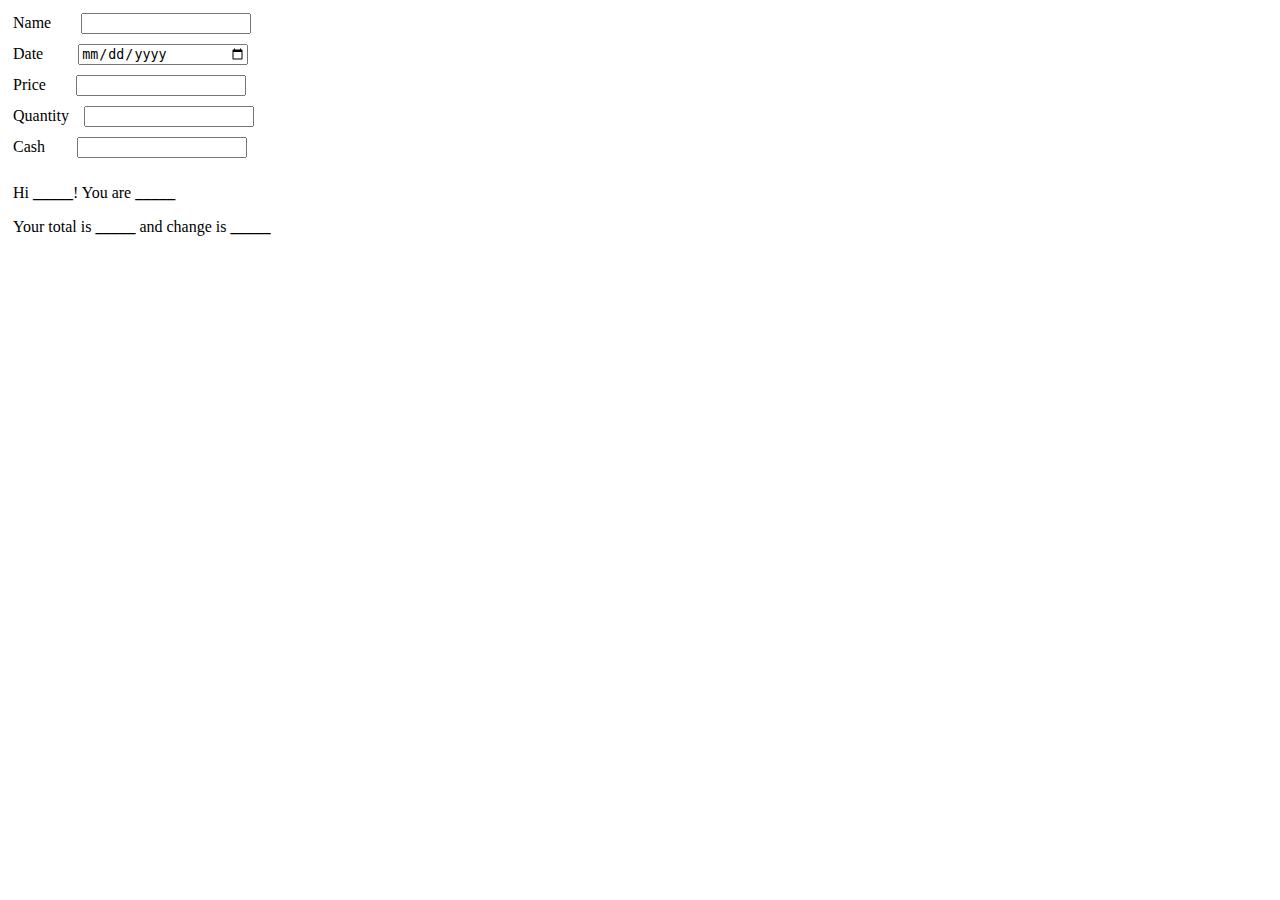
<file: assignments/2/index.html>
<html>
    <head>
        <title>Case Study</title>
        <link rel = 'stylesheet' href = 'styles/style.css' />
        <script type = 'text/javascript' src = 'scripts/functions.js'></script>
    </head>

    <body>
      <div><a>Name</a><input type = 'text' id = 'name' onkeyup = 'displayName(this.value);'></div>
      <div><a>Date</a><input type = 'date' id = 'date' onchange = 'displayAge(this.value);'></div>
      <div><a>Price</a><input type = 'text' id = 'price' onkeyup = 'calculate();'></div>
      <div><a>Quantity</a><input type = 'text' id = 'quantity' onkeyup = 'calculate();'></div>
      <div><a>Cash</a><input type = 'text' id = 'cash' onkeyup = 'calculate();'></div>

      <div>
        <p>Hi <span id = 'nameLabel'>_____</span>! You are <span id = 'ageLabel'>_____</span></p>
        <p>Your total is <span id = 'totalPriceLabel'>_____</span> and change is <span id = 'changeLabel'>_____</span></p>
      </div>
    </body>
</html>
</file>
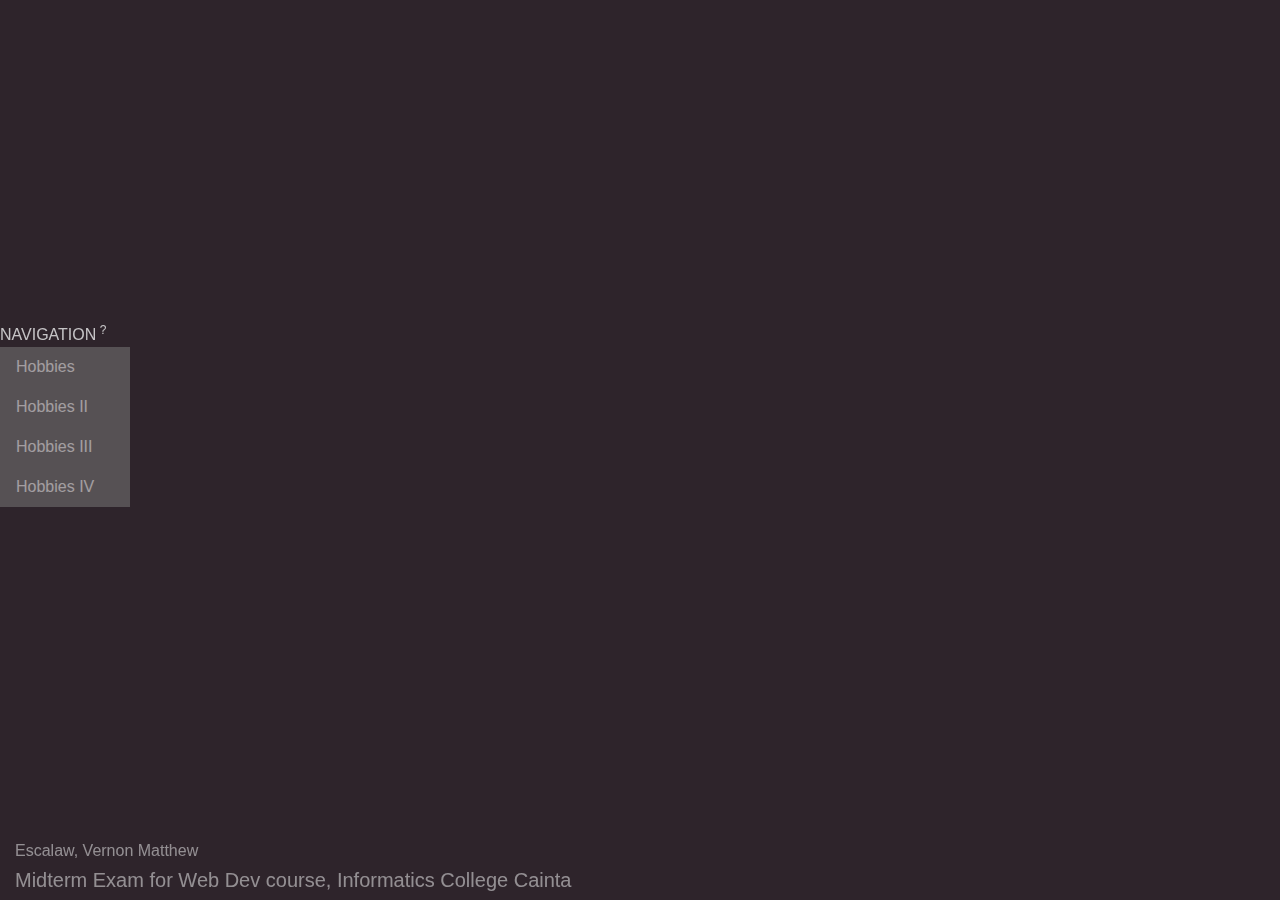
<file: exams/midterm/index.html>
<!doctype html>
<html>

  <head>
    <meta name="viewport" content="width=device-width, initial-scale=1, maximum-scale=1, user-scalable=0" />
    <title>Midterm Exam</title>
    <link href="../../lib/bootstrap.min.css" rel="stylesheet" />
    <link href="./styles/style.css" rel="stylesheet"/>
    
    <script type="text/javascript" src="../../lib/jquery.min.js"></script>
    <script type="text/javascript" src="../../lib/bootstrap.min.js"></script>
    <script type="text/javascript" src="../../lib/popper.min.js"></script>
    <script type="text/javascript" src="./scripts/script.js"></script>
  </head>

  <body>
    <div class="container-fluid">

      <div class="row">

        <!-- Menu -->

        <div class="col-1 px-0">
          <nav class="navbar navbar-light navbar-expand-sm px-0 flex-row flex-nowrap float-left">
            <div class="nav">
              <a class="nav-item text-light text-uppercase" id="pop-target">
                <span id="pop">You can navigate with<br />1, 2, 3, or 4 too!</span>
                Navigation<sup>&nbsp;?</sup>
              </a>
              <a class="nav-item nav-link" href="#hb" data-toggle="collapse" data-target="#hb49">Hobbies</a>
              <a class="nav-item nav-link" href="#hb2" data-toggle="collapse" data-target="#hb50">Hobbies II</a>
              <a class="nav-item nav-link" href="#hb3" data-toggle="collapse" data-target="#hb51">Hobbies III</a>
              <a class="nav-item nav-link" href="#hb4" data-toggle="collapse" data-target="#hb52">Hobbies IV</a>
            </div>
          </nav>
        </div>

        <div class="col-11 px-0">

          <div id="content" class="row">

            <!-- The 4 Pages. Numbers after "hb" means it's their assigned keycode (1, 2, 3, 4 respectively)
            hb49 = Hobbies
            hb50 = Hobbies II
            hb51 = Hobbies III
            hb52 = Hobbies IV -->

            <div id = "hb49" scroll-to="5%" class="content rounded-bottom collapse col-11" data-parent="#content">
              <span class="display-2">Hobbies</span>
              <span class="text-black-50"><br />Gaming</span>
              <p>
                Walking my way downtown...
              </p>
              <a href="https://steamcommunity.com/id/gazmull" class="btn btn-dark">Steam</a>
              <hr />
      
              <div class="carousel1-container">
                <div id="carousel1" class="carousel slide" data-ride="carousel">
                  <ol class="carousel-indicators">
                    <li data-target="#carousel1" data-slide-to="0" class="active"></li>
                    <li data-target="#carousel1" data-slide-to="1"></li>
                    <li data-target="#carousel1" data-slide-to="2"></li>
                  </ol>
                  <div class="carousel-inner" role="listbox">
                    <div class="carousel-item active">
                      <img class="d-block w-100" alt="First slide" src="./images/gaming1.jpg" data-holder-rendered="true">
                      <div class="carousel-caption d-none d-md-block">
                        <h3>First...</h3>
                        <p>Used to play a lot of games</p>
                      </div>
                    </div>
                    <div class="carousel-item">
                      <img class="d-block w-100" alt="Second slide" src="./images/gaming2.jpg" data-holder-rendered="true">
                      <div class="carousel-caption d-none d-md-block">
                        <h3>Then...</h3>
                        <p>I played a minor of cashgrab F2P games</p>
                      </div>
                    </div>
                    <div class="carousel-item">
                        <img class="d-block w-100" alt="Third slide" src="./images/gaming3.jpg">
                        <div class="carousel-caption d-none d-md-block">
                          <h3>Finally...</h3>
                          <p>Here we are just reading, writing, and watching...</p>
                        </div>
                    </div>
                  </div>
                  <a class="carousel-control-prev" href="#carousel1" role="button" data-slide="prev"><span class="carousel-control-prev-icon" aria-hidden="true"></span></a>
                  <a class="carousel-control-next" href="#carousel1" role="button" data-slide="next"><span class="carousel-control-next-icon" aria-hidden="true"></span></a>
                </div>
              </div>  
            </div>
      
            <div id = "hb50" scroll-to="10%" class="content rounded-bottom collapse col-11" data-parent="#content">
              <span class="display-2">Hobbies II</span>
              <span class="text-black-50"><br />Drawing</span>
              <p>
                Still a hobbyist digital artist... 
              </p>
              <a href="https://thegzm.deviantart.com" class="btn btn-success">deviantArt</a>
              <hr />
    
              <div class="container">
                <div class="row">
                  <div class="col-4">
                    <div class="col-10 text-center img-wrapper">
                      <img class="img-thumbnail" src="images/drawing1.png" />
                      <div class="img-overlay">
                        <div class="col-12 img-caption font-weight-bold">Elsword - Ara Haan</div>
                      </div>
                    </div>
                  </div>
                  <div class="col-4">
                    <div class="col-10 text-center img-wrapper">
                      <img class="img-thumbnail" src="images/drawing2.png" />
                      <div class="img-overlay">
                        <div class="col-12 img-caption font-weight-bold">MS Gundam Girls - Barbatos (Original)</div>
                      </div>
                    </div>
                  </div>
                  <div class="col-4">
                    <div class="col-10 text-center img-wrapper">
                      <img class="img-thumbnail" src="images/drawing3.png" />
                      <div class="img-overlay">
                        <div class="col-12 img-caption font-weight-bold">MS Gundam Iron-blooded Oprhans - Kudelia</div>
                      </div>
                    </div>
                  </div>
                  <div class="col-4">
                    <div class="col-10 text-center img-wrapper">
                      <img class="img-thumbnail" src="images/drawing4.png" />
                      <div class="img-overlay">
                        <div class="col-12 img-caption font-weight-bold">Crossfire - The Fates (BL)</div>
                      </div>
                    </div>
                  </div>
                  <div class="col-4">
                    <div class="col-10 text-center img-wrapper">
                      <img class="img-thumbnail" src="images/drawing5.png" />
                      <div class="img-overlay">
                        <div class="col-12 img-caption font-weight-bold">Original - Sera Ainoi</div>
                      </div>
                    </div>
                  </div>
                  <div class="col-4">
                    <div class="col-10 text-center img-wrapper">
                      <img class="img-thumbnail" src="images/drawing6.png" />
                      <div class="img-overlay">
                        <div class="col-12 img-caption font-weight-bold">Elsword - Eve</div>
                      </div>
                    </div>
                  </div>
                </div>
              </div>
            </div>

            <div id = "hb51" scroll-to="15%" class="content rounded-bottom collapse col-11" data-parent="#content">
              <span class="display-2">Hobbies III</span>
              <span class="text-black-50"><br />Reading</span>
              <p>
                Nowadays just browsing documentations— or sometimes binge reading a bunch of badly written fictions!
              </p>
              <hr />

              <div class="row">
                <div class="col-6">
                <ul class="list-group">
                  <a class="list-inline" href="images/reading1.jpg">Tom Clancy's Ghost Recon: Choke Point</a>
                  <a class="list-inline" href="images/reading2.jpg">Metro 2033</a>
                  <a class="list-inline" href="images/reading3.png">Overlord</a>
                </ul>
                </div>
                <div id="thumbnail" class="col-6"></div>
              </div>

            </div>

            <div id = "hb52" scroll-to="20%" class="content rounded-bottom collapse col-11" data-parent="#content">
              <span class="display-2">Hobbies IV</span>
              <span class="text-black-50"><br />Programming</span>
              <p>
                pool-stack html progamre
              </p>
              <blockquote class="blockquote">
                <i>Why do you waste your developer skills to hentai games?</i>
                <footer class="blockquote-footer">A random internet friend</footer>
              </blockquote>
              <a href="https://github.com/gazmull" class="btn btn-dark">Github</a>
              <a href="https://bitbucket.org/gazmull" class="btn btn-primary">Bitbucket</a>
              <hr />

              <div class="card-group">
                <div class="col-6">
                  <div class="card">
                    <img class="card-img-top w-100" src="images/programming1.png" />
                    <div class="card-body">
                      <h5 class="card-title">Discord PaginationEmbed</h5>
                      <pre>discord-paginationembed</pre>
                      <p class="card-text">
                        A pagination utility for Discord.JS
                      </p>
                      <a href="https://github.com/gazmull/discord-paginationembed" class="btn btn-dark">Github</a>
                    </div>
                  </div>
                </div>
                <div class="col-6">
                  <div class="card">
                    <img class="card-img-top w-100" src="images/programming2.jpeg" />
                    <div class="card-body">
                      <h5 class="card-title">TheGzM.Space</h5>
                      <pre>thegzm.space</pre>
                      <p class="card-text">
                        My personal [discord] site
                      </p>
                      <a href="http://thegzm.space" class="btn btn-discord">Discord</a>
                    </div>
                  </div>
                </div>
              </div>
              
              <div class="card-group">
                <div class="col-6">
                  <div class="card">
                    <img class="card-img-top w-100" src="images/programming3.png" />
                    <div class="card-body">
                      <h5 class="card-title">MySQL Docs</h5>
                      <pre>mysql-docs</pre>
                      <p class="card-text">
                        A documentation site for MySQL
                      </p>
                      <a href="https://dev.mysql.com/docs" class="btn btn-dark">MySQL</a>
                    </div>
                  </div>
                </div>
                <div class="col-6">
                  <div class="card">
                    <img class="card-img-top w-100" src="images/programming4.jpeg" />
                    <div class="card-body">
                      <h5 class="card-title">Danbooru</h5>
                      <pre>danbooru-donmai</pre>
                      <p class="card-text">
                        Weeb-sharing site
                      </p>
                      <a href="https://danbooru.donmai.us" class="btn btn-primary">Danbooru</a>
                    </div>
                  </div>
                </div>
              </div>

              <div class="card-group">
                <div class="col-6">
                  <div class="card">
                    <img class="card-img-top w-100" src="images/programming5.jpg" />
                    <div class="card-body">
                      <h5 class="card-title">Multiplayer Game Hacking Net</h5>
                      <pre>mpgh.net</pre>
                      <p class="card-text">
                        Hacks/Cheat-sharing site for losers :'>
                      </p>
                      <a href="https://mpgh.net" class="btn btn-dark">MPGH</a>
                    </div>
                  </div>
                </div>
                <div class="col-6">
                  <div class="card">
                    <img class="card-img-top w-100" src="images/programming6.png" />
                    <div class="card-body">
                      <h5 class="card-title">Eros Bot</h5>
                      <pre>eros-bot</pre>
                      <p class="card-text">
                        Simple Discord bot dedicated for Kamihime PROJECT-related contents
                      </p>
                      <a href="https://github.com/gazmull/eros-bot" class="btn btn-dark">Github</a>
                    </div>
                  </div>
                </div>
              </div>

          </div>

        </div>

      </div>

      <div class="row">
        <div class="col-auto">
          <div class="footer-container">
            <h6 class="text-light">Escalaw, Vernon Matthew</h6>
            <h5 class="text-light">Midterm Exam for Web Dev course, Informatics College Cainta</h1>
          </div>
        </div>
      </div>
  
    </div>
  </body>

</html>
</file>
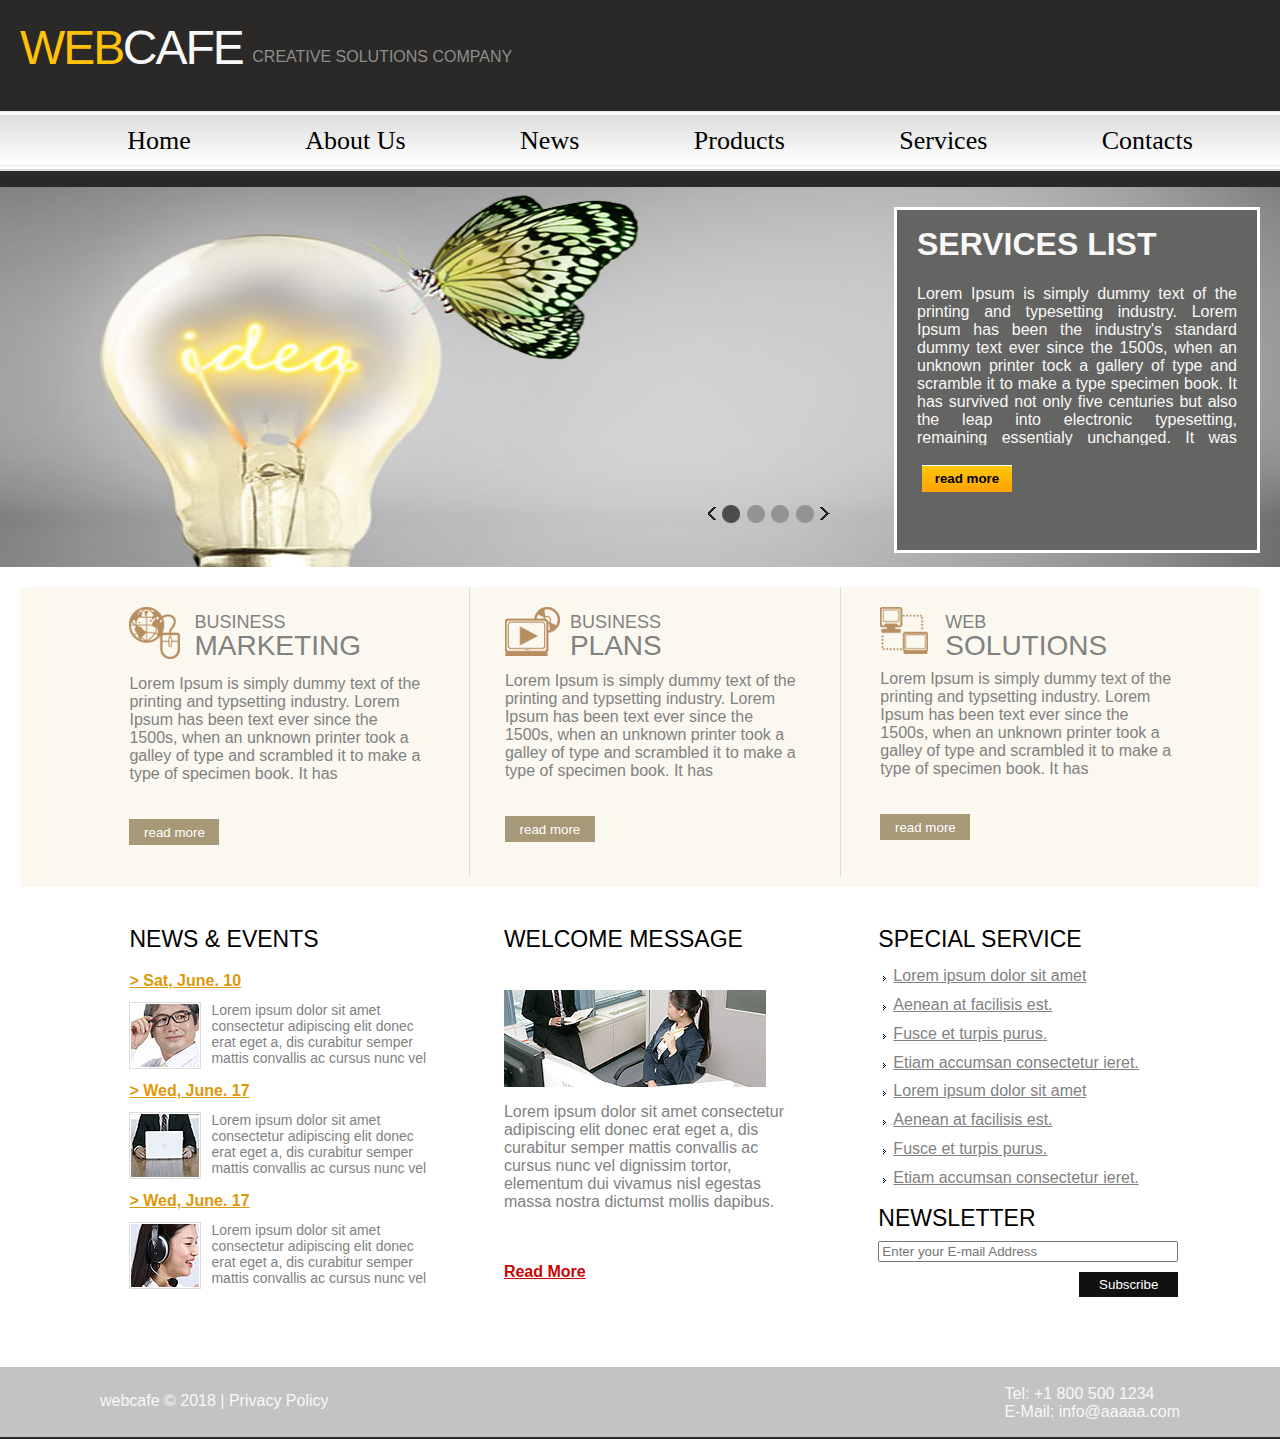
<file: exams/prelim/index.html>
<html>
  <head>
    <title>webcafe - creative solutions company</title>
    <link rel = 'stylesheet' href = 'styles/constant.css' />
    <link rel = 'stylesheet' href = 'styles/index.css' />
  </head>

  <body>
    <div id = 'logo'>
      <span class = 'logo-text-big' style = 'color: rgb(255, 194, 8);'>WEB</span>
      <span class = 'logo-text-big' style = 'margin-left: -5px;'>CAFE</span>
      <span class = 'logo-text-small'>CREATIVE SOLUTIONS COMPANY</span>
    </div>

    <div id = 'navigator'>
      <ul>
        <li><a href = '#'>Home</a></li>
        <li><a href = '#'>About Us</a></li>
        <li><a href = '#'>News</a></li>
        <li><a href = '#'>Products</a></li>
        <li><a href = '#'>Services</a></li>
        <li><a href = '#'>Contacts</a></li>
      </ul>
    </div>

    <div id = 'slider'>
      <div id = 'slider-content-wrapper'>
        <div id = 'slider-image'></div>
        <div id = 'slider-image-browser'>
          <div id = 'slider-image-ctrl-left'><img src = 'images/slide_ctrl.png' /></div>
          <div class = 'slider-image-active'><img src = 'images/slide_btn.png' /></div>
          <div class = 'slider-image-inactive'><img src = 'images/slide_btn.png' /></div>
          <div class = 'slider-image-inactive'><img src = 'images/slide_btn.png' /></div>
          <div class = 'slider-image-inactive'><img src = 'images/slide_btn.png' /></div>
          <div id = 'slider-image-ctrl-right'><img src = 'images/slide_ctrl.png' /></div>
        </div>

        <div id = 'slider-content'>
          <div id = 'slider-content-text-wrapper'>
            <h1>SERVICES LIST</h1>
            <p>
              Lorem Ipsum is simply dummy text of the printing and typesetting industry.
              Lorem Ipsum has been the industry's standard dummy text ever since the 1500s, when an unknown printer tock a gallery of type and scramble it to make a type specimen book.
              It has survived not only five centuries but also the leap into electronic typesetting, remaining essentialy unchanged. It was popularised in the
            </p>
          </div>

          <button id = 'slider-content-button'>read more</button>
        </div>
      </div>
    </div>

    <div id = 'content'>
      <div id = 'upper-content-wrapper'>
        <div class = 'sub-content-wrapper sub-content-space'></div>

        <div class = 'sub-content-wrapper sub-upper-content-wrapper'>
          <div class = 'title'>
            <img src = 'images/services_icons_01.gif' alt = 'business marketing' />
            <div class = 'title-wrapper'>
              <span class = 'title-small'>BUSINESS</span>
              <br />
              <span class = 'title-big'>MARKETING</span>
            </div>
          </div>

          <div class = 'subtitle'>
            <div class = 'subtitle-text-wrapper'>
              <p>
                Lorem Ipsum is simply dummy text of the printing and typsetting industry.
                Lorem Ipsum has been text ever since the 1500s, when an unknown printer took a galley of type and scrambled it to make a type of specimen book.
                It has
              </p>
            </div>

            <button class = 'subtitle-button'>read more</button>
          </div>
        </div>

        <div id = 'sub-upper-content-wrapper-center' class = 'sub-content-wrapper sub-upper-content-wrapper'>
            <div class = 'title'>
              <img src = 'images/services_icons_02.gif' alt = 'business plans' />
              <div class = 'title-wrapper'>
                <span class = 'title-small'>BUSINESS</span>
                <br />
                <span class = 'title-big'>PLANS</span>
              </div>
            </div>
  
            <div class = 'subtitle'>
              <div class = 'subtitle-text-wrapper'>
                <p>
                  Lorem Ipsum is simply dummy text of the printing and typsetting industry.
                  Lorem Ipsum has been text ever since the 1500s, when an unknown printer took a galley of type and scrambled it to make a type of specimen book.
                  It has
                </p>
              </div>
  
              <button class = 'subtitle-button'>read more</button>
            </div>
          </div>

          <div class = 'sub-content-wrapper sub-upper-content-wrapper'>
              <div class = 'title'>
                <img src = 'images/services_icons_03.gif' alt = 'web solutions' />
                <div class = 'title-wrapper'>
                  <span class = 'title-small'>WEB</span>
                  <br />
                  <span class = 'title-big'>SOLUTIONS</span>
                </div>
              </div>
    
              <div class = 'subtitle'>
                <div class = 'subtitle-text-wrapper'>
                  <p>
                    Lorem Ipsum is simply dummy text of the printing and typsetting industry.
                    Lorem Ipsum has been text ever since the 1500s, when an unknown printer took a galley of type and scrambled it to make a type of specimen book.
                    It has
                  </p>
                </div>
    
                <button class = 'subtitle-button'>read more</button>
              </div>
            </div>
      </div>

      <div id = 'lower-content-wrapper'>
        <div class = 'sub-content-wrapper sub-content-space'></div>

        <div class = 'sub-content-wrapper sub-lower-content-wrapper'>
          <h2>NEWS & EVENTS</h2>

          <div class = 'news-wrapper'>
            <a href = '#' class = 'news-permalink'>&gt; Sat, June. 10</a>
            <div class = 'news-sub-wrapper'>
              <img src = 'images/updates_thumb_01.jpg' alt = 'news thumbnail' />
              <p>
                Lorem ipsum dolor sit amet consectetur adipiscing elit donec erat eget a,
                dis curabitur semper mattis convallis ac cursus nunc vel
              </p>
            </div>
          </div>

          <div class = 'news-wrapper'>
            <a href = '#' class = 'news-permalink'>&gt; Wed, June. 17</a>
            <div class = 'news-sub-wrapper'>
              <img src = 'images/updates_thumb_02.jpg' alt = 'news thumbnail' />
              <p>
                Lorem ipsum dolor sit amet consectetur adipiscing elit donec erat eget a,
                dis curabitur semper mattis convallis ac cursus nunc vel
              </p>
            </div>
          </div>

          <div class = 'news-wrapper'>
            <a href = '#' class = 'news-permalink'>&gt; Wed, June. 17</a>
            <div class = 'news-sub-wrapper'>
              <img src = 'images/updates_thumb_03.jpg' alt = 'news thumbnail' />
              <p>
                Lorem ipsum dolor sit amet consectetur adipiscing elit donec erat eget a,
                dis curabitur semper mattis convallis ac cursus nunc vel
              </p>
            </div>
          </div>
        </div>

        <div class = 'sub-content-wrapper sub-lower-content-wrapper'>
          <h2>WELCOME MESSAGE</h2>

          <br />
          <img src = 'images/welcome_message_img.jpg' alt = 'welcome message' />

          <br />
          <p style = 'height: 108px; overflow: hidden;'>
            Lorem ipsum dolor sit amet consectetur adipiscing elit donec erat eget a,
            dis curabitur semper mattis convallis ac cursus nunc vel dignissim tortor,
            elementum dui vivamus nisl egestas massa nostra dictumst mollis dapibus.
          </p>
          <br />
          <br />

          <a href = '#' style = 'color: rgb(197, 5, 5);'><b>Read More</b></a>
        </div>

        <div class = 'sub-content-wrapper sub-lower-content-wrapper'>
          <h2>SPECIAL SERVICE</h2>

          <ul id = 'special-service-list'>
            <li><a href = '#'>Lorem ipsum dolor sit amet</a></li>
            <li><a href = '#'>Aenean at facilisis est.</a></li>
            <li><a href = '#'>Fusce et turpis purus.</a></li>
            <li><a href = '#'>Etiam accumsan consectetur ieret.</a></li>
            <li><a href = '#'>Lorem ipsum dolor sit amet</a></li>
            <li><a href = '#'>Aenean at facilisis est.</a></li>
            <li><a href = '#'>Fusce et turpis purus.</a></li>
            <li><a href = '#'>Etiam accumsan consectetur ieret.</a></li>
          </ul>

          <div id = 'newsletter-wrapper'>
            <h2>NEWSLETTER</h2>
            <div id = 'newsletter-content-wrapper'>
              <input type = 'email' placeholder = 'Enter your E-mail Address' style = 'width: 300px;' />
              <input id = 'subscribe-button' type = 'button' value = 'Subscribe'/>
            </div>
          </div>
        </div>
      </div>
    </div>

    <div id = 'footer'>
      <div id = 'footer-copyright'>
        webcafe © 2018 | <a href = '#'>Privacy Policy</a>
      </div>
      <div id = 'footer-contact'>
        Tel: +1 800 500 1234
        <br />
        E-Mail: <a href = 'mailto:info@aaaaa.com'>info@aaaaa.com</a>
      </div>
    </div>
  </body>
</html>
</file>
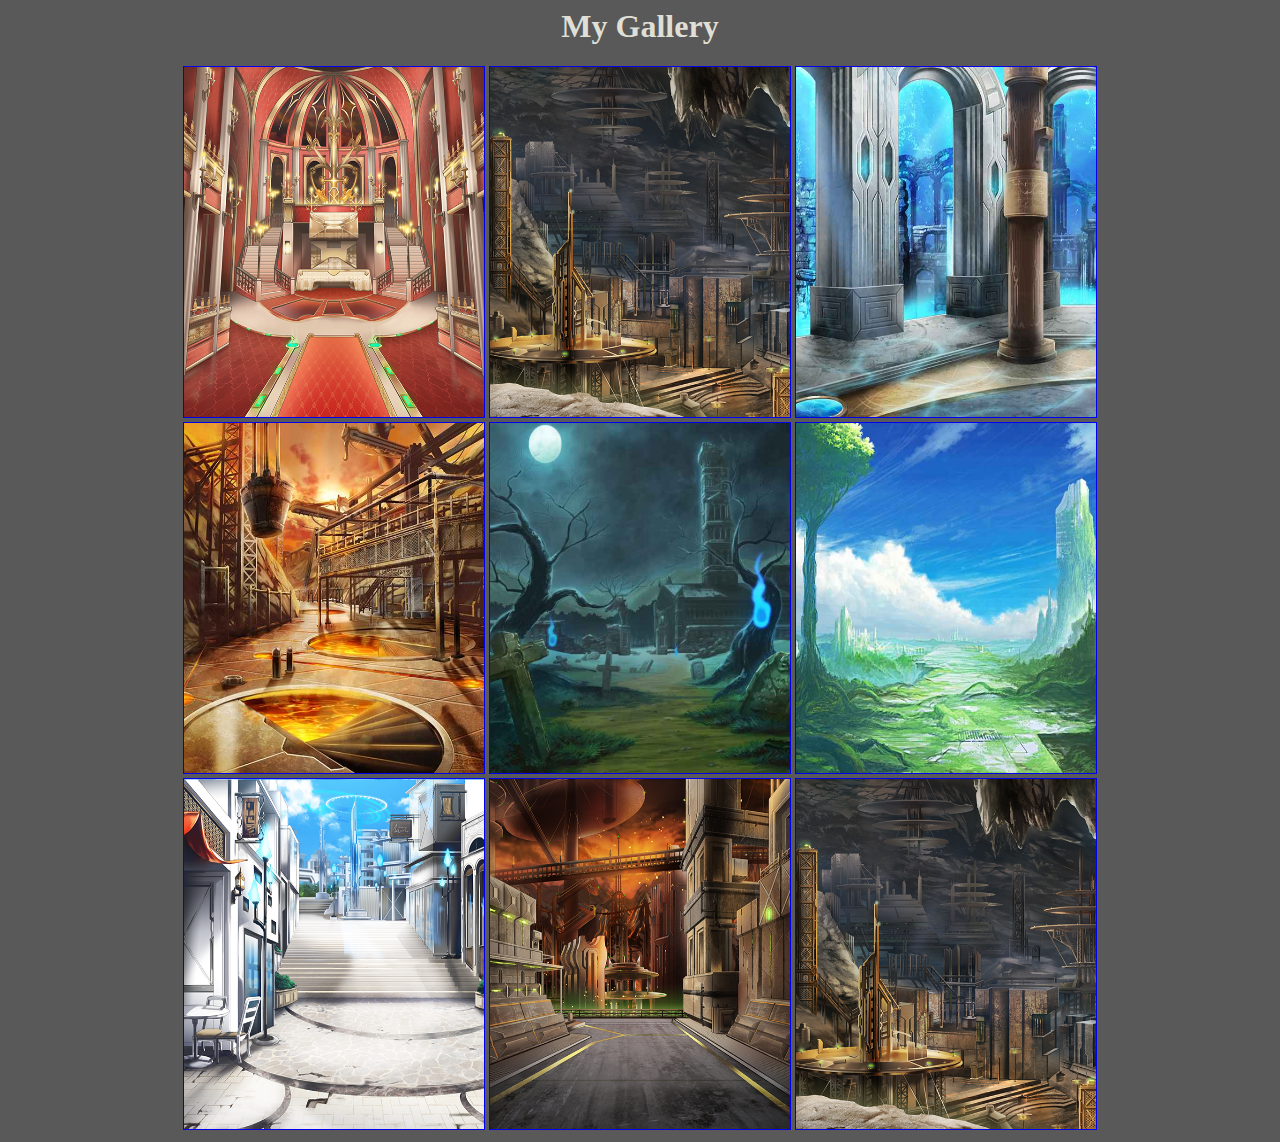
<file: beginner.html>
<html>
  <head>
    <!-- <link rel = 'stylesheet' href = 'style.css' />
    <script src = 'script.js' /> -->
    <title>Images</title>
  </head>

  <body bgcolor = #595959 text = #dfdfd5 style = 'text-align: center'>
    <font face = 'comic sans ms'>
      <h1>My Gallery</h1>
      <a href = images/beginner/1.jpg><img src = images/beginner/1.jpg width = 300 height = 350 border = 1 /></a>
      <a href = images/beginner/2.jpg><img src = images/beginner/2.jpg width = 300 height = 350 border = 1 /></a>
      <a href = images/beginner/3.jpg><img src = images/beginner/3.jpg width = 300 height = 350 border = 1 /></a>
      <br />
      <a href = images/beginner/4.jpg><img src = images/beginner/4.jpg width = 300 height = 350 border = 1 /></a>
      <a href = images/beginner/5.jpg><img src = images/beginner/5.jpg width = 300 height = 350 border = 1 /></a>
      <a href = images/beginner/6.jpg><img src = images/beginner/6.jpg width = 300 height = 350 border = 1 /></a>
      <br />
      <a href = images/beginner/7.jpg><img src = images/beginner/7.jpg width = 300 height = 350 border = 1 /></a>
      <a href = images/beginner/8.jpg><img src = images/beginner/8.jpg width = 300 height = 350 border = 1 /></a>
      <a href = images/beginner/2.jpg><img src = images/beginner/2.jpg width = 300 height = 350 border = 1 /></a>
    </font>
  </body>
</html>
</file>
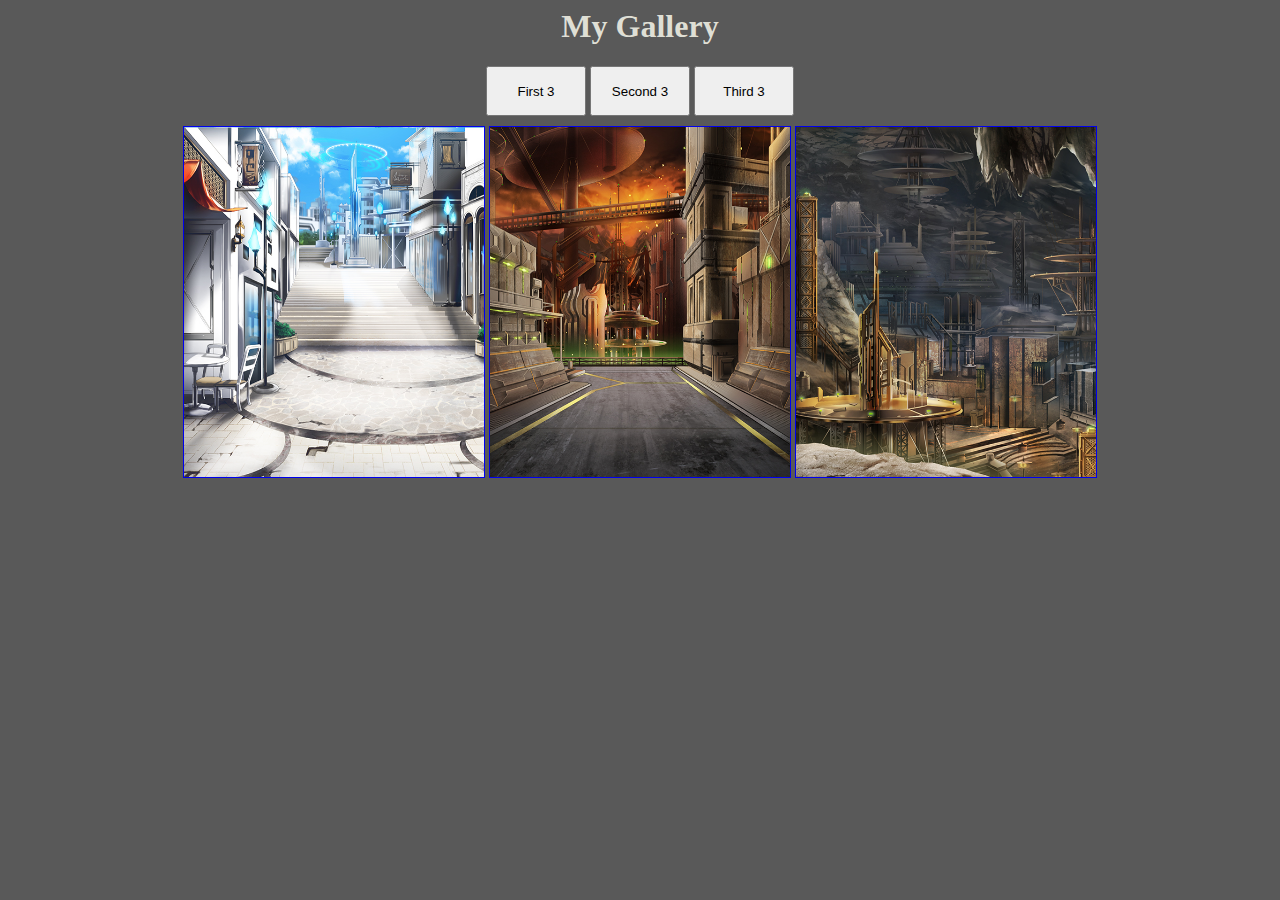
<file: misc/activity1.html>
<html>
  <head>
    <title>Activity1</title>
    <script type = 'text/javascript' src = '../lib/jquery.min.js'></script>
    <script type = 'text/javascript'>
      const showIt = c => new Promise(resolve => {
        const hidden = $(`div[class*='${c}']`);
        hidden.removeClass('hidden');
        hidden.addClass('visible');

        resolve(1);
      });
      const hideIt = () => new Promise(resolve => {
        const visible = $('.visible');
        visible.removeClass('visible');
        visible.addClass('hidden');

        resolve(1);
      });
      const hoverTo = c => hideIt().then(() => showIt(c));
    </script>
    <style>
      button { width: 100px; height: 50px; }
      div { display: inline-block; }

      .wrapper-main {
        width: 920px;
        height: 360px;
        overflow: hidden;
        position: relative;
        top: 10px;
      }

      .wrapper {
       width: 920px;
       height: 360px;
       position: absolute;
       top: 0;
       left: 0;
      }

      .hidden { animation: slide-out 0.8s forwards; }

      .visible { animation: slide-in 0.8s forwards; }

      @keyframes slide-in {
        from { transform: translateY(100%); }
        to { transform: translateY(0); }
      }

      @keyframes slide-out {
        to { transform: translateY(-100%); }
      }
    </style>
  </head>
  <body bgcolor = #595959 text = #dfdfd5 style = 'text-align: center;'>
    <font face = 'comic sans ms'>
      <h1>My Gallery</h1>
      <button onclick="hoverTo('f')">First 3</button>
      <button onclick="hoverTo('s')">Second 3</button>
      <button onclick="hoverTo('t')">Third 3</button>
      <br />
      <div class = 'wrapper-main'>
        <div class = 'wrapper hidden f'>
          <a href = images/beginner/1.jpg><img src = images/beginner/1.jpg width = 300 height = 350 border = 1 /></a>
          <a href = images/beginner/2.jpg><img src = images/beginner/2.jpg width = 300 height = 350 border = 1 /></a>
          <a href = images/beginner/3.jpg><img src = images/beginner/3.jpg width = 300 height = 350 border = 1 /></a>
        </div>
        <div class = 'wrapper hidden s'>
          <a href = images/beginner/4.jpg><img src = images/beginner/4.jpg width = 300 height = 350 border = 1 /></a>
          <a href = images/beginner/5.jpg><img src = images/beginner/5.jpg width = 300 height = 350 border = 1 /></a>
          <a href = images/beginner/6.jpg><img src = images/beginner/6.jpg width = 300 height = 350 border = 1 /></a>
        </div>
        <div class = 'wrapper hidden t'>
          <a href = images/beginner/7.jpg><img src = images/beginner/7.jpg width = 300 height = 350 border = 1 /></a>
          <a href = images/beginner/8.jpg><img src = images/beginner/8.jpg width = 300 height = 350 border = 1 /></a>
          <a href = images/beginner/2.jpg><img src = images/beginner/2.jpg width = 300 height = 350 border = 1 /></a>
        </div>
      </div>
    </font>
    </body>
</html>
</file>
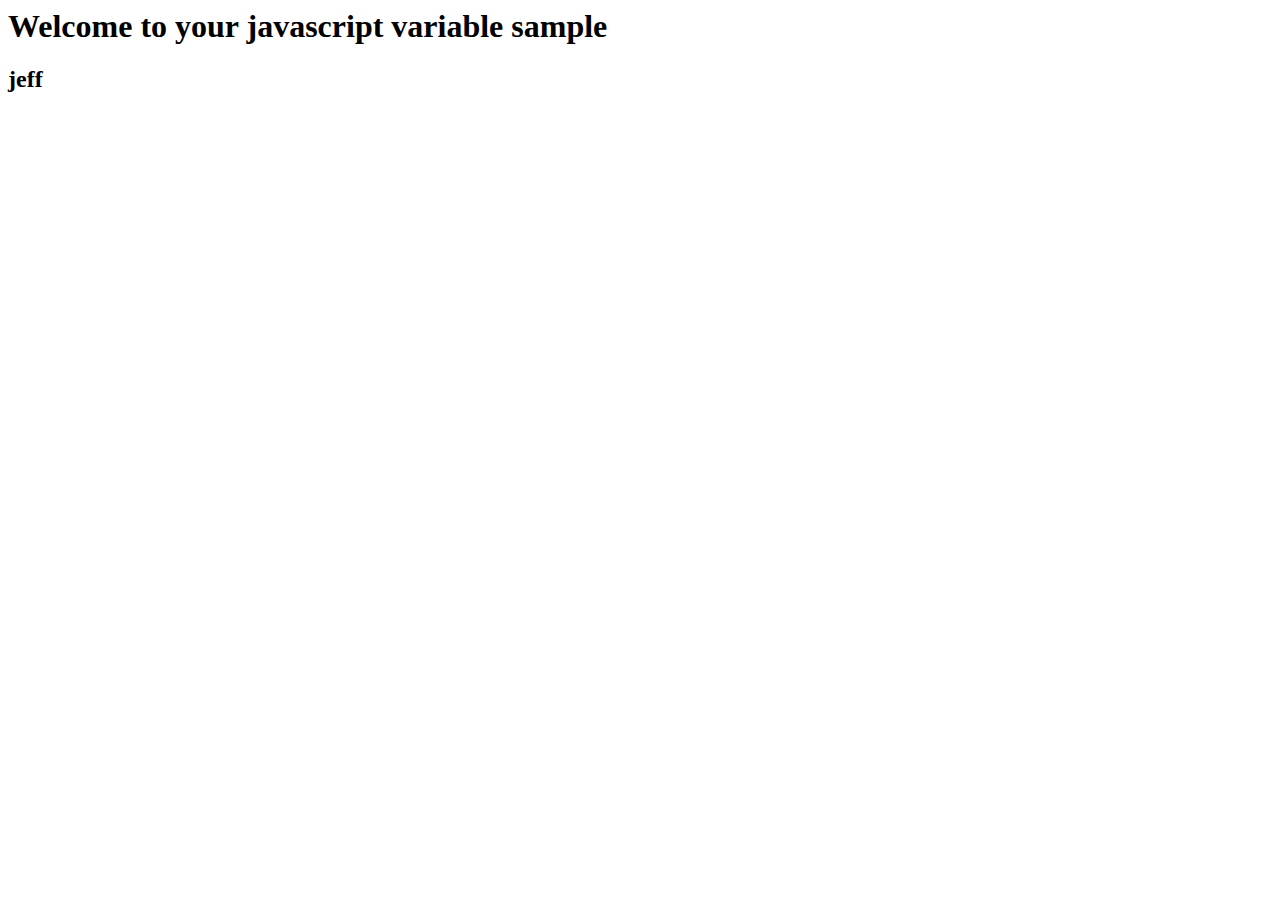
<file: misc/javascript1-beginner.html>
<html>
  <head>
    <title>Sample Variable in Javascript</title>

    <script type = 'text/javascript'>
        let name = prompt('Enter name: ');

        if (!name) {
          alert('then ur name is jeff');

          name = 'jeff';
        }

        confirm('Are you sure you want to proceed? Either way is a yes.');
    </script>
  </head>

  <body>
    <h1>Welcome to your javascript variable sample</h1>

    <script type = 'text/javascript'>
      document.write(`<h2>${name}</h2>`);
    </script>
  </body>
</html>
</file>
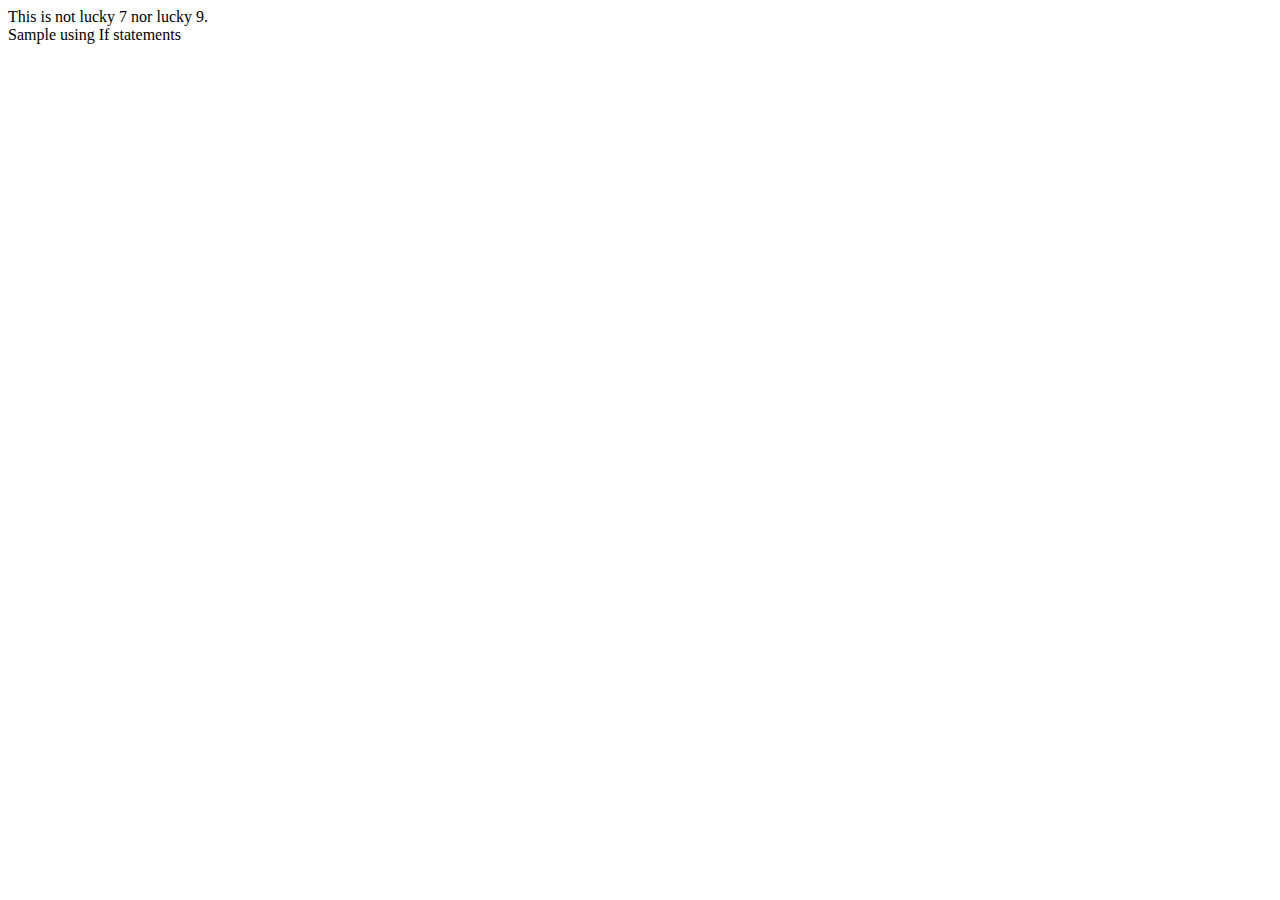
<file: misc/javascript2-if.html>
<html>
  <head>
    <title>Using If Statements</title>

    <script type = 'text/javascript'>
        const myNum = prompt('Input 7 or 9 to show the Lucky Numbers');
        let msg = 'This is not lucky 7 nor lucky 9.';

        if (myNum == 7)
          msg = 'Lucky 7!';
        else if (myNum == 9)
          msg = 'Lucky 9!';

        document.write(msg, '<br /> Sample using If statements');
    </script>
  </head>
</html>
</file>
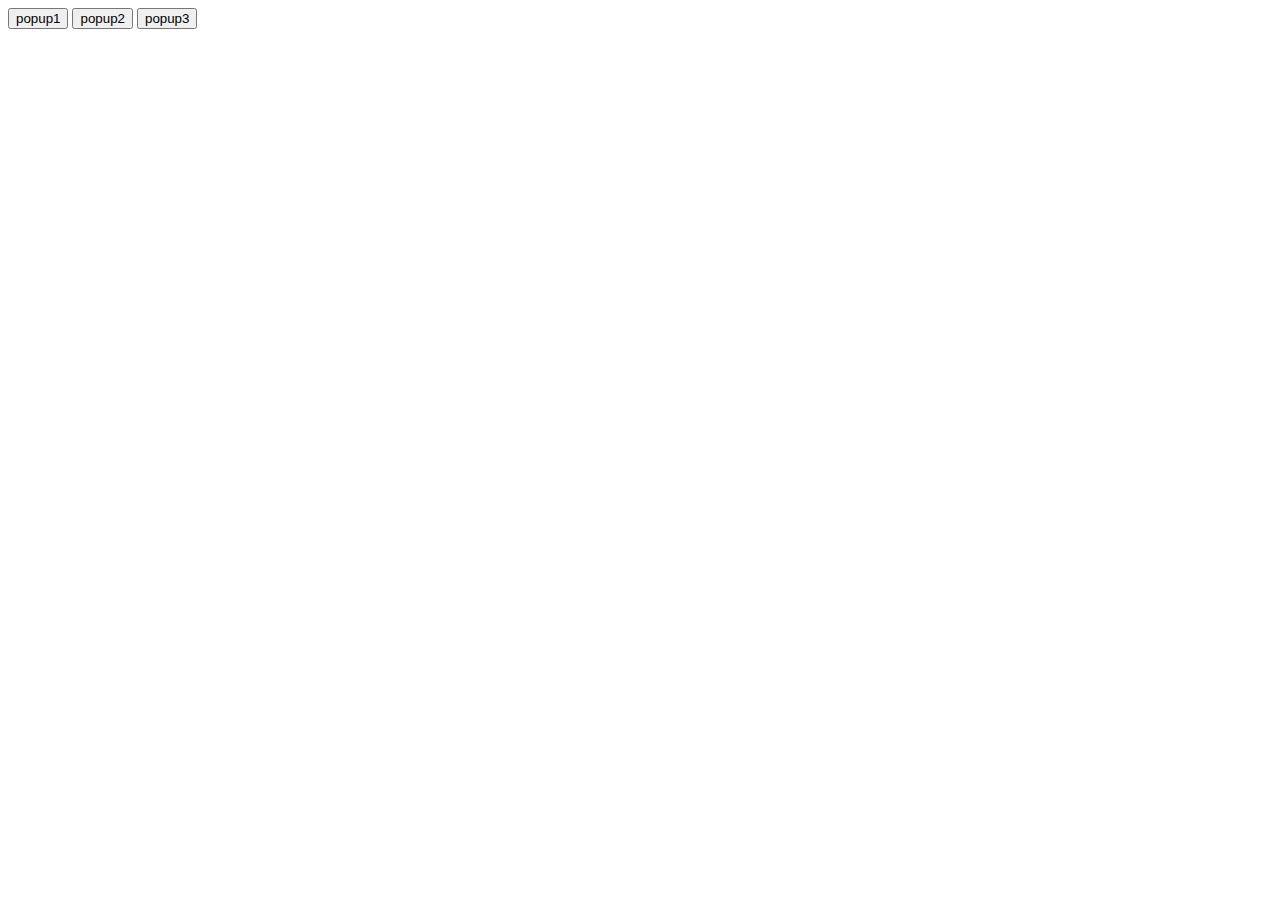
<file: misc/javascript3-function.html>
<html>
  <head>
    <title>Functions</title>

    <script type = 'text/javascript'>
      const popup1 = () => alert('This is popup1');
      const popup2 = () => alert('This is popup2');
      const popup3 = () => alert('This is popup3');
    </script>
  </head>

  <body>
    <input type = 'button' onmouseover = 'popup1();' value = 'popup1' />
    <input type = 'button' onclick = 'popup2();' value = 'popup2' />
    <input type = 'button' onclick = 'popup3();' value = 'popup3' />
  </body>
</html>
</file>
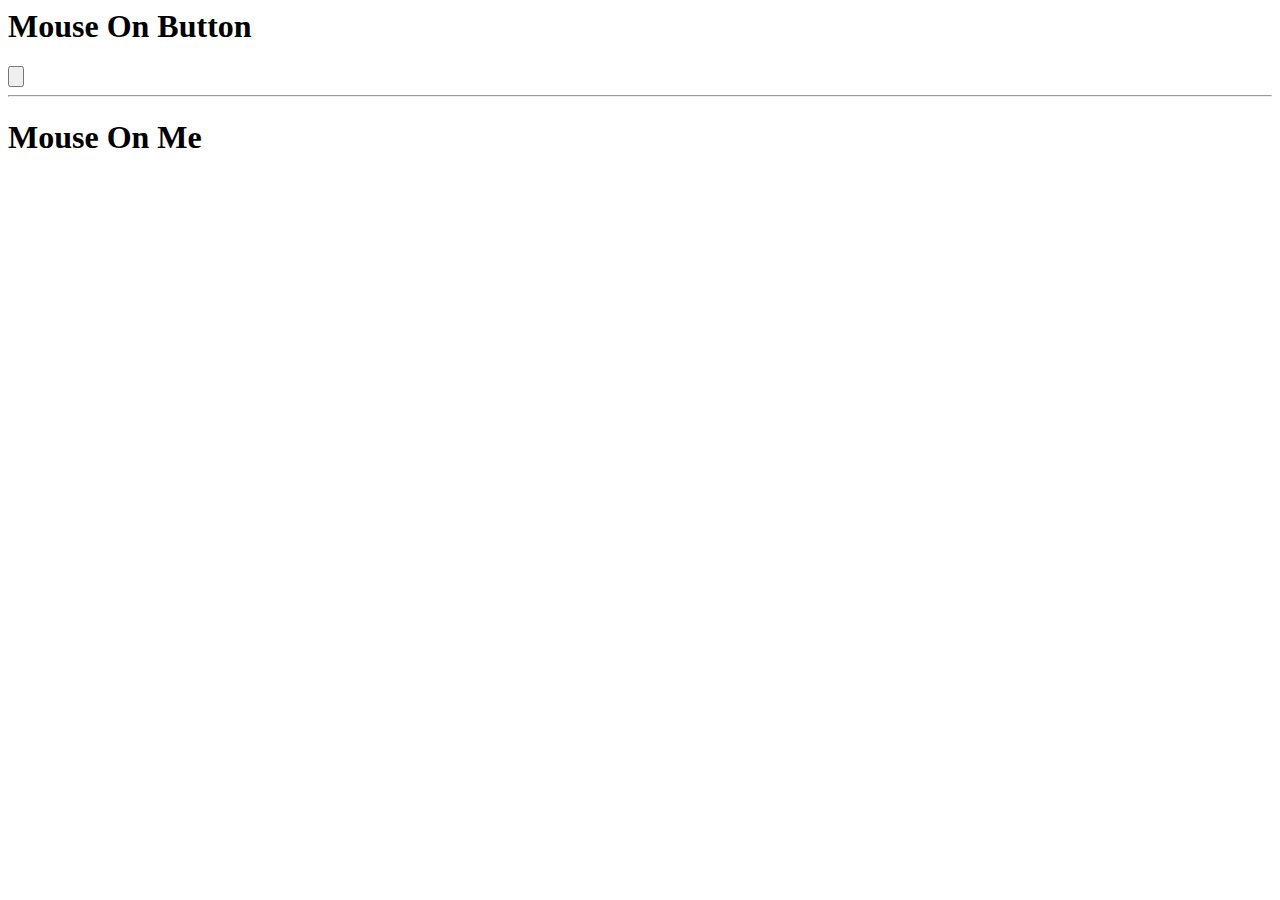
<file: misc/javascript4-modifyElement.html>
<html>
  <head>
    <title>Modify Element</title>

    <script type = 'text/javascript'>
      const getId = e => document.getElementById(e);

      const yes = () => getId('sample').innerText = 'Hello I\'m a script';
      const no = () => getId('sample').innerText = 'Mouse On Button Again';

      const yes2 = (hi, name) => getId('sample2').innerText = `${hi}, I'm ${name}`;
      const no2 = () => getId('sample2').innerText = 'Mouse On Me Again';
    </script>
  </head>

  <body>
    <h1 id = 'sample'>Mouse On Button</h1>

    <input type = 'button' onmouseover= 'yes();' onmouseout= 'no();'/>

    <hr />

    <h1 id = 'sample2' onmouseover = 'yes2("Hello", "a doge.");' onmouseout = 'no2();'>Mouse On Me</h1>
  </body>
</html>
</file>
<file: assignments/2/styles/style.css>
div { padding: 5 5; }

span { font-weight: bolder; }

input {
  margin-left: 30;
  width: 170;
}
#date { margin-left: 35; }
#quantity { margin-left: 15; }
#cash { margin-left: 32; }
</file>
<file: exams/midterm/styles/style.css>
body {
  background-color: #2e242b;
  width: calc(100vw - 34px);
  height: 100%;
}
.container-fluid { padding: 0 !important; }
.row { margin: 0 !important; }

/* Menu */

.nav { max-width: 130px; }

.navbar {
  top: 35%;
  opacity: 0.75;
  z-index: 1080;
  position: fixed;
}

.nav-link {
  background-color: #777;
  border-left: 0px solid #777;
  color: #fff;
  font-weight: 400;
  opacity: 0.75;
  transition: all 1s ease, font-weight 0.05s linear, border-left 0.3s ease;
  width: 100%;
}

.nav-link:hover {
  border-left: 2px solid #ff00ae;
  color: #ff00ae;
  font-weight: bold;
  opacity: 1;
  transition: all 0.3s ease, font-weight 0.05s linear;
}

.nav .active {
  border-left: 2px solid #ff00ae;
  color: #ff00ae;
  font-weight: bold;
}

/* Tooltip (navigation text) */

#pop {
  background-color: #222;
  border: 1px solid #ff00ae;
  display: none;
  font-size: 14px;
  font-weight: bold;
  color: #ff00ae;
  width: 200px;
  z-index: 1090;
}

.content { background-color: #eedfee; }

/* Hobbies */

.carousel1-container { padding-bottom: 15px; }

.carousel-item img {
  height: 400px;
  object-fit: cover;
  opacity: 0.8;
}

/* Hobbies II */

.img-wrapper {
  width: 300px;
  height: 300px;
  margin: 10px auto;
  overflow: hidden;
  position: relative;
}

#hb50 div img {
  object-fit: cover;
  top: 0;
  bottom: 0;
  left: 0;
  right: 0;
  min-height: 300px;
  position: absolute;
}

.img-overlay {
  background-color: #fff;
  top: 0;
  bottom: 0;
  left: 0;
  right: 0;
  position: absolute;
  opacity: 0;
  cursor: pointer;
}

.img-caption {
  position: absolute;
  top: 50%;
  left: 50%;
  transform: translate(-50%, -50%);
  user-select: none;
  z-index: 1090;
}

.img-overlay:hover {
  opacity: 0.7;
  transition: opacity 0.2s ease;
}

/* Hobbies III */

#thumbnail {
  background-color: transparent;
  background-size: contain;
  background-repeat: no-repeat;
  margin-bottom: 15px;
  position: relative;
  width: 600px;
  height: 600px;
}

.list-inline {
  color: #000;
  text-decoration: none !important;
  font-weight: 400;
  transition: font-weight 0.05s linear, color 0.3s ease-out;
}

.list-inline:hover {
  color: #ff00ae;
  font-weight: bold;
}

/* Hobbies IV */

.card-group { margin: 20px auto; }

.card-img-top {
  max-height: 300px;
  object-fit: cover;
}

.btn-discord {
  background-color: rgb(97, 97, 209);
  color: white;
}

.btn-discord:hover{
  background-color: rgb(111, 0, 255);
  color: white;
}

.footer-container {
  color: #eee;
  position: fixed;
  opacity: 0.5;
  bottom: 0;
  z-index: -1;
}
</file>
<file: exams/prelim/styles/constant.css>
body {
  margin: auto;
  max-width: 1280px;
  min-width: 1280px;
  background-color: rgb(42, 41, 39);
  font-family: 'Arial';
  color: rgb(248, 248, 248);
}

/* Logo - Start */

#logo {
  height: 75px;
  padding: 20px 0 0 20px;
  user-select: none;
}

.logo-text-big {
  letter-spacing: -2px;
  font-size: 48px;
}

.logo-text-small {
  color: rgb(141, 141, 140);
  font-size: 16px;
  position: relative;
  top: -2px;
  left: 5px;
}

/* Logo - End */

/* Navigator - Start */

#navigator {
  background: url('../images/main_menu_bg.gif');
  text-align: center;
}

#navigator > ul > li {
  display: inline-block;
  padding: 15px 55px;
  font-family: 'Times New Roman';
  font-size: 26px;
}

#navigator > ul > li a:link,
#navigator > ul > li a:visited {
  color: black;
  text-decoration: none;
}

#navigator > ul > li a:hover { color: rgb(159, 125, 88); }

/* Navigator - End */

/* Slider - Start */

#slider-content-wrapper {
  height: 380px;
  position: relative;
}

#slider-image {
  background: url('../images/banner_01.jpg');
  background-size: 100% 100%;
  height: 380px;
  z-index: -1;
}

#slider-image-browser {
  position: absolute;
  right: 450px;
  top: 320px;
  user-select: none;
  z-index: 0;
}

#slider-image-browser div {
  display: inline-block;
  height: 20px;
  overflow: hidden;
  position: relative;
  cursor: pointer;
}

#slider-image-ctrl-left { width: 10px; }

#slider-image-ctrl-left img { margin-left: -10px; }

#slider-image-ctrl-right { width: 10px; }

.slider-image-active,
.slider-image-inactive { width: 20px; }

.slider-image-active { top: -2px; }

.slider-image-inactive { top: -4px; }

.slider-image-active img { margin-top: -18px; }

.slider-image-inactive img { margin-top: 2px; }

/* Services List Dialog */

#slider-content {
  width: 360px;
  height: 340px;
  background-color: #646462;
  border: 3px solid white;
  position: absolute;
  overflow: hidden;
  right: 20px;
  top: 20px;
  text-align: justify;
}

#slider-content-text-wrapper {
  height: 240px;
  overflow: hidden;
  padding: 0 20px;
  position: relative;
  top: -5px;
}

#slider-content-button {
  background: url('../images/btn_orange.gif');
  width: 90px;
  height: 27px;
  position: relative;
  left: 25px;
  top: 15px;
  border: 0;
  color: black;
  cursor: pointer;
  font-weight: bolder;
  overflow: hidden;
  white-space: nowrap;
}

#slider-content-button:hover { color: rgb(159, 125, 88); }

/* Slider - End */

/* Main Content - Start */

#content {
  background-color: white;
  height: 800px;
}

/* Main Content - End */

/* Footer - Start */

#footer {
  background-color: #c3c3c3;
  height: 70px;
  position: relative;
}

#footer a:link,
#footer a:visited {
  text-decoration: none;
  color: rgb(248, 248, 248);
}

#footer a:hover { color: rgb(159, 125, 88); }

#footer-copyright {
  position: absolute;
  padding: 25px 100px;
}

#footer-contact {
  position: absolute;
  right: 0px;
  padding: 18px 100px;
}

/* Footer - End */
</file>
<file: exams/prelim/styles/index.css>
/* Per Content Specifics - Start */

#content { color: #818181; }

.sub-content-wrapper {
  width: 300px;
  display: inline-block;
  overflow: hidden;
  padding: 20px 35px;
  position: relative;
  vertical-align: top;
}

.sub-content-space { width: 0px; }

/* Per Content Specifics - End */

/* Upper Content - Start */

#upper-content-wrapper {
  background-color: #fbf8ef;
  height: 300px;
  width: 1240px;
  margin: 0 auto;
  position: relative;
  top: 20px;
}

.sub-upper-content-wrapper { height: 250px; }

#sub-upper-content-wrapper-center {
  border-left: 1px solid #dedede;
  border-right: 1px solid #dedede;
}

.title-wrapper {
  position: absolute;
  left: 100px;
  top: 25px;
}

.title-big {
  font-size: 28px;
  line-height: 90%;
}

.title-small { font-size: 18px; }

.subtitle-text-wrapper {
  height: 140px;
  overflow: hidden;
}

.subtitle-button {
  background: url('../images/btn_brown.gif');
  width: 90px;
  height: 26px;
  position: relative;
  top: 20px;
  border: 0;
  color: white;
  cursor: pointer;
  overflow: hidden;
  white-space: nowrap;
}

.subtitle-button:hover { color: rgb(233, 208, 181); }

/* Upper Content - End */

/* Lower Content - Start */

#lower-content-wrapper {
  height: 440px;
  width: 1240px;
  margin: 20px auto;
}

#lower-content-wrapper h2 {
  color: black;
  font-size: 23px;
  font-weight: lighter;
}

.sub-lower-content-wrapper { height: 400px; }

/* News & Events Container - Start */

.news-wrapper {
  width: 300px;
  height: 100px;
  padding: 5px 0;
  position: relative;
}

.news-permalink {
  position: absolute;
  top: 0px;
  color: rgb(223, 152, 9);
  font-weight: bolder;
}

.news-wrapper a:hover { color: #111; }

.news-sub-wrapper {
  height: 67px;
  overflow: hidden;
  position: relative;
  top: 25px;
}

.news-sub-wrapper img {
  float: left;
  border: 1px #ddd solid;
  padding: 1px 1px;
}

.news-sub-wrapper p {
  margin: 0;
  height: 67px;
  left: 10px;
  position: relative;
  font-size: 14px;
}

/* News & Events Container - End */

/* Special Service Container - Start */

#special-service-list {
  height: 224px;
  list-style-image: url('../images/bu_arrow.gif');
  list-style-position: inside;
  line-height: 180%;
  overflow: hidden;
  padding: 5px;
  position: relative;
  top: -15px;
}

#special-service-list li {
  width: 280px;
  overflow: hidden;
  text-overflow: ellipsis;
  white-space: nowrap;
}

#special-service-list li a { color: #818181; }

#special-service-list li a:hover { color: #111; }

#newsletter-wrapper {
  position: relative;
  top: -20px;
}

#newsletter-content-wrapper {
  position: relative;
  top: -10px;
}

#subscribe-button {
  background-color: #111;
  border: 0;
  color: white;
  cursor: pointer;
  float: right;
  padding: 5px 20px;
  position: relative;
  top: 10px;
}

/* Special Service Container - End */

/* Lower Content - End */
</file>
